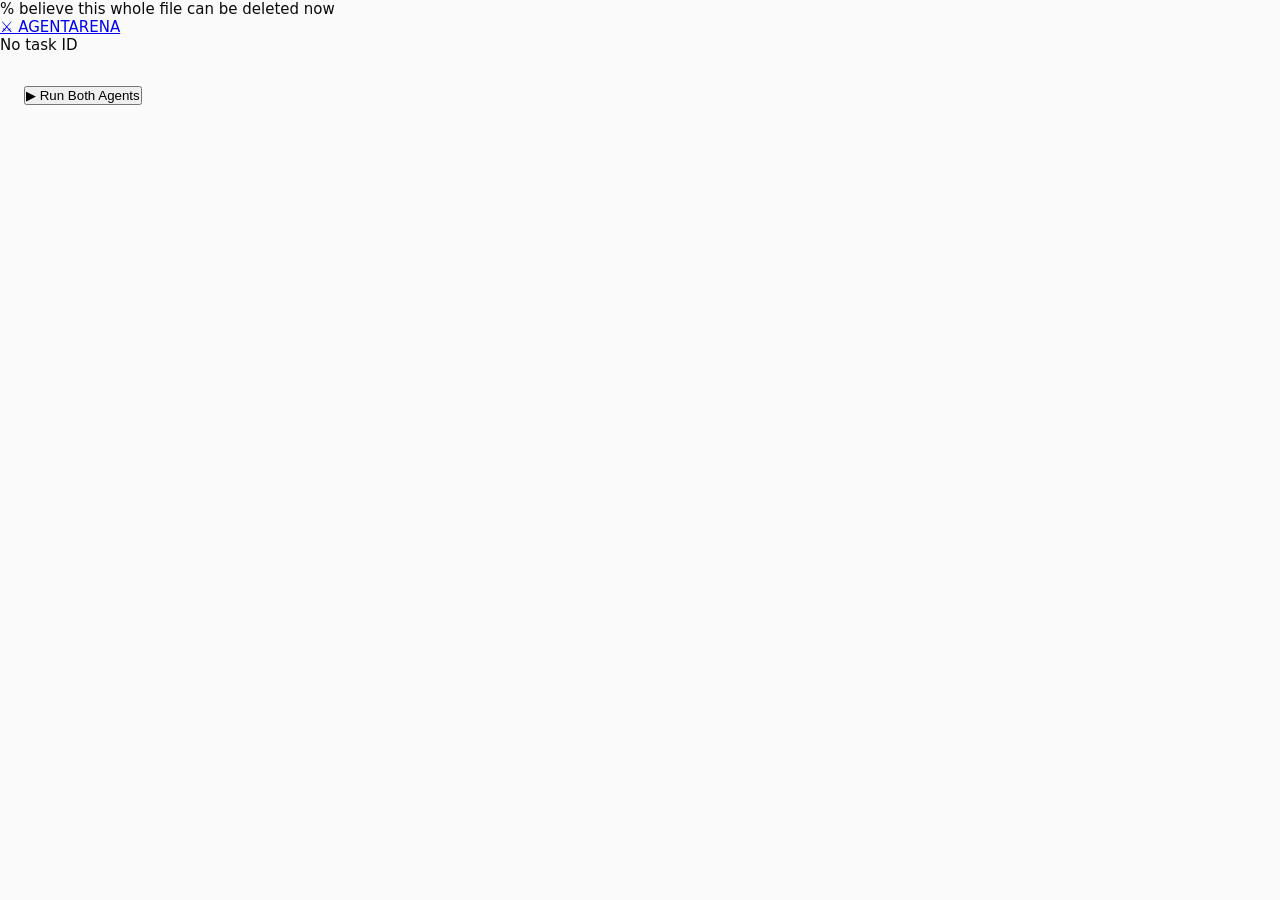
<file: task.html>
<!DOCTYPE html>
<html lang="en">
<head>
  % believe this whole file can be deleted now
  <meta charset="UTF-8">
  <meta name="viewport" content="width=device-width, initial-scale=1.0">
  <title>Task – Agent Arena</title>
  <link rel="stylesheet" href="style.css">
</head>
<body>
  <header>
    <a href="/" class="logo">⚔ AGENT<span>ARENA</span></a>
    <div class="subtitle" id="taskTitle">Loading task…</div>
  </header>

  <main>
    <div class="task-description" id="taskDescription"></div>

    <div class="run-bar">
      <button id="runBtn" class="btn-run">▶ Run Both Agents</button>
      <div class="run-status" id="runStatus"></div>
    </div>

    <div class="arena" id="arena" style="display:none">
      <div class="agent-panel" id="panelA">
        <div class="agent-header">
          <span class="agent-label">Model α</span>
          <span class="agent-meta" id="metaA"></span>
        </div>
        <div class="trace" id="traceA"></div>
        <div class="final-answer" id="answerA"></div>
        <button class="btn-vote" id="voteA" data-side="A">👍 Vote for α</button>
      </div>

      <div class="vs-divider">VS</div>

      <div class="agent-panel" id="panelB">
        <div class="agent-header">
          <span class="agent-label">Model β</span>
          <span class="agent-meta" id="metaB"></span>
        </div>
        <div class="trace" id="traceB"></div>
        <div class="final-answer" id="answerB"></div>
        <button class="btn-vote" id="voteB" data-side="B">👍 Vote for β</button>
      </div>
    </div>

    <div class="vote-result" id="voteResult" style="display:none"></div>
  </main>

  <script src="task.js" defer></script>
</body>
</html>
</file>
<file: style.css>
:root {
  --primary:        #6366F1;
  --primary-hover:  #4F46E5;
  --neutral:        #9C9C9C;
  --bg:             #FAFAFA;
  --surface:        #FFFFFF;
  --text-primary:   #0A0A0A;
  --text-secondary: #6B6B6B;
  --border:         #E8E8EC;
  --success:        #10B981;
  --error:          #EF4444;
  --think-color:    #8B5CF6;
  --action-color:   #6366F1;
  --result-color:   #10B981;
  --font-display:   'General Sans', system-ui, sans-serif;
  --font-body:      'DM Sans', system-ui, sans-serif;
  --font-mono:      'JetBrains Mono', monospace;
}

*, *::before, *::after { box-sizing: border-box; margin: 0; padding: 0; }

html, body {
  background: var(--bg);
  color: var(--text-primary);
  font-family: var(--font-body);
  min-height: 100vh;
  font-size: 15px;
  -webkit-font-smoothing: antialiased;
}

main {
  max-width: 1280px;
  margin: 0 auto;
  padding: 32px 24px 80px;
}

/* ── Loading ── */
.loading-screen {
  display: flex;
  align-items: center;
  justify-content: center;
  min-height: 80vh;
}

.loading-inner {
  text-align: center;
}

.logo-mark {
  font-family: var(--font-display);
  font-size: 28px;
  font-weight: 700;
  letter-spacing: -0.03em;
  color: var(--text-primary);
  margin-bottom: 32px;
}

.spinner {
  width: 28px;
  height: 28px;
  border: 2px solid var(--border);
  border-top-color: var(--primary);
  border-radius: 50%;
  animation: spin 0.8s linear infinite;
  margin: 0 auto 16px;
}

@keyframes spin { to { transform: rotate(360deg); } }

#loading-msg {
  font-family: var(--font-body);
  font-size: 15px;
  color: var(--text-secondary);
  margin-bottom: 4px;
}

.loading-sub {
  font-size: 13px;
  color: var(--neutral);
}

/* ── Prompt box ── */
.prompt-box {
  background: var(--surface);
  border: 1px solid var(--border);
  border-radius: 12px;
  padding: 20px 24px;
  margin-bottom: 20px;
  display: flex;
  flex-direction: column;
  gap: 8px;
  position: relative;
}

.prompt-meta {
  display: flex;
  align-items: center;
  gap: 12px;
}

.prompt-category {
  font-family: var(--font-body);
  font-size: 11px;
  font-weight: 500;
  text-transform: uppercase;
  letter-spacing: 0.08em;
  color: var(--primary);
}

.prompt-num {
  font-size: 11px;
  color: var(--neutral);
}

.prompt-text {
  font-family: var(--font-display);
  font-size: 22px;
  font-weight: 600;
  letter-spacing: -0.03em;
  color: var(--text-primary);
  line-height: 1.3;
  padding-right: 120px;
}

.prompt-logo {
  position: absolute;
  right: 24px;
  top: 50%;
  transform: translateY(-50%);
  font-family: var(--font-display);
  font-size: 15px;
  font-weight: 700;
  letter-spacing: -0.03em;
  color: var(--text-primary);
  opacity: 0.2;
  user-select: none;
}

/* ── Battle grid ── */
.battle-grid {
  display: grid;
  grid-template-columns: 1fr 1fr;
  gap: 20px;
  margin-bottom: 16px;
}

.agent-card {
  background: var(--surface);
  border: 1px solid var(--border);
  border-radius: 12px;
  overflow: hidden;
  transition: box-shadow 0.2s, transform 0.2s, border-color 0.2s;
  display: flex;
  flex-direction: column;
}

.agent-card:hover {
  box-shadow: 0 8px 30px rgba(0,0,0,0.08);
  transform: translateY(-2px);
}

.agent-card.winner {
  border-color: var(--primary);
  box-shadow: 0 0 0 3px rgba(99,102,241,0.12);
}

.agent-card.loser {
  opacity: 0.4;
  transform: none;
  box-shadow: none;
}

/* ── Card header ── */
.card-header {
  display: flex;
  align-items: center;
  justify-content: space-between;
  padding: 10px 16px;
  border-bottom: 1px solid var(--border);
  background: var(--bg);
  gap: 8px;
}

.model-label {
  font-family: var(--font-body);
  font-size: 12px;
  font-weight: 500;
  color: var(--text-secondary);
  white-space: nowrap;
}

.model-name {
  font-family: var(--font-mono);
  font-size: 11px;
  color: var(--primary);
  flex: 1;
  min-width: 0;
  overflow: hidden;
  text-overflow: ellipsis;
  white-space: nowrap;
}

.model-name.hidden { display: none; }

.card-status {
  font-family: var(--font-mono);
  font-size: 11px;
  color: var(--neutral);
  white-space: nowrap;
}

.card-status.done  { color: var(--success); }
.card-status.error { color: var(--error); }

/* ── Trace block ── */
.trace-block {
  flex: 1;
  padding: 12px 16px;
  min-height: 220px;
  max-height: 420px;
  overflow-y: auto;
  border-bottom: 1px solid var(--border);
  background: var(--surface);
}

.trace-placeholder {
  font-family: var(--font-mono);
  font-size: 12px;
  color: var(--neutral);
  padding: 8px 0;
}

.trace-error {
  font-family: var(--font-mono);
  font-size: 12px;
  color: var(--error);
  padding: 8px 0;
}

/* ── Trace steps ── */
.trace-step {
  margin-bottom: 10px;
  animation: fadeUp 0.25s ease forwards;
  opacity: 0;
}

@keyframes fadeUp {
  from { opacity: 0; transform: translateY(4px); }
  to   { opacity: 1; transform: translateY(0); }
}

.step-header {
  display: flex;
  align-items: center;
  gap: 6px;
  margin-bottom: 3px;
}

.step-num {
  font-family: var(--font-mono);
  font-size: 10px;
  background: var(--bg);
  border: 1px solid var(--border);
  color: var(--neutral);
  padding: 1px 5px;
  border-radius: 4px;
}

.step-type {
  font-family: var(--font-mono);
  font-size: 10px;
  font-weight: 500;
  letter-spacing: 0.08em;
}

.step-type.think  { color: var(--think-color); }
.step-type.action { color: var(--action-color); }
.step-type.result { color: var(--result-color); }
.step-type.step-error { color: var(--error); }

.step-content {
  font-family: var(--font-mono);
  font-size: 12px;
  line-height: 1.6;
  background: var(--bg);
  border: 1px solid var(--border);
  border-radius: 6px;
  padding: 6px 10px;
  white-space: pre-wrap;
  word-break: break-word;
  color: var(--text-primary);
}

.step-content.think-content {
  border-left: 2px solid var(--think-color);
  color: var(--text-secondary);
  font-style: italic;
}

/* ── Output box ── */
.output-box {
  padding: 12px 16px;
  background: var(--bg);
  min-height: 60px;
}

.output-label {
  font-family: var(--font-body);
  font-size: 10px;
  font-weight: 500;
  text-transform: uppercase;
  letter-spacing: 0.08em;
  color: var(--neutral);
  margin-bottom: 6px;
}

.output-text {
  font-family: var(--font-mono);
  font-size: 12.5px;
  color: var(--text-primary);
  white-space: pre-wrap;
  word-break: break-word;
  line-height: 1.55;
}

/* ── Vote area ── */
.vote-area {
  display: grid;
  grid-template-columns: 1fr auto 1fr;
  gap: 12px;
  margin-bottom: 16px;
}

.vote-btn {
  padding: 11px 20px;
  background: var(--primary);
  color: #fff;
  border: none;
  border-radius: 6px;
  font-family: var(--font-body);
  font-size: 14px;
  font-weight: 500;
  cursor: pointer;
  transition: background 0.12s, transform 0.08s, box-shadow 0.12s;
}

.vote-btn:hover:not(:disabled) {
  background: var(--primary-hover);
  transform: translateY(-1px);
  box-shadow: 0 4px 12px rgba(99,102,241,0.35);
}

.vote-btn:active:not(:disabled) { transform: translateY(0); }

.vote-btn:disabled {
  opacity: 0.35;
  cursor: not-allowed;
}

.skip-btn {
  background: transparent;
  color: var(--text-secondary);
  border: 1px solid var(--border);
  font-size: 13px;
  font-weight: 400;
  padding: 11px 24px;
}

.skip-btn:hover:not(:disabled) {
  background: var(--bg);
  border-color: #C8C8CE;
  box-shadow: none;
  transform: translateY(-1px);
}

/* ── Next area ── */
.next-area {
  display: flex;
  align-items: center;
  gap: 16px;
  padding: 16px 20px;
  background: var(--surface);
  border: 1px solid var(--border);
  border-radius: 12px;
}

.vote-result {
  font-family: var(--font-mono);
  font-size: 13px;
  color: var(--primary);
  flex: 1;
}

.next-btn {
  padding: 9px 20px;
  background: transparent;
  color: var(--text-primary);
  border: 1px solid var(--border);
  border-radius: 6px;
  font-family: var(--font-body);
  font-size: 14px;
  font-weight: 500;
  cursor: pointer;
  transition: border-color 0.12s, transform 0.08s;
  white-space: nowrap;
}

.next-btn:hover {
  border-color: var(--primary);
  color: var(--primary);
  transform: translateY(-1px);
}

/* ── Scrollbar (trace block) ── */
.trace-block::-webkit-scrollbar { width: 4px; }
.trace-block::-webkit-scrollbar-track { background: transparent; }
.trace-block::-webkit-scrollbar-thumb { background: var(--border); border-radius: 2px; }

/* ── Mobile ── */
@media (max-width: 700px) {
  .battle-grid   { grid-template-columns: 1fr; }
  .vote-area     { grid-template-columns: 1fr 1fr; }
  .skip-btn      { grid-column: span 2; order: 3; }
  .prompt-text   { font-size: 18px; padding-right: 0; }
  .prompt-logo   { display: none; }
  main           { padding: 16px 14px 60px; }
  .trace-block   { max-height: 280px; }
}

/* ── Inline spinner (running state) ── */
.inline-spinner {
  display: inline-block;
  width: 10px;
  height: 10px;
  border: 1.5px solid var(--border);
  border-top-color: var(--primary);
  border-radius: 50%;
  animation: spin 0.7s linear infinite;
  margin-right: 6px;
  vertical-align: middle;
  position: relative;
  top: -1px;
}

.card-status.running { color: var(--primary); }
</file>
